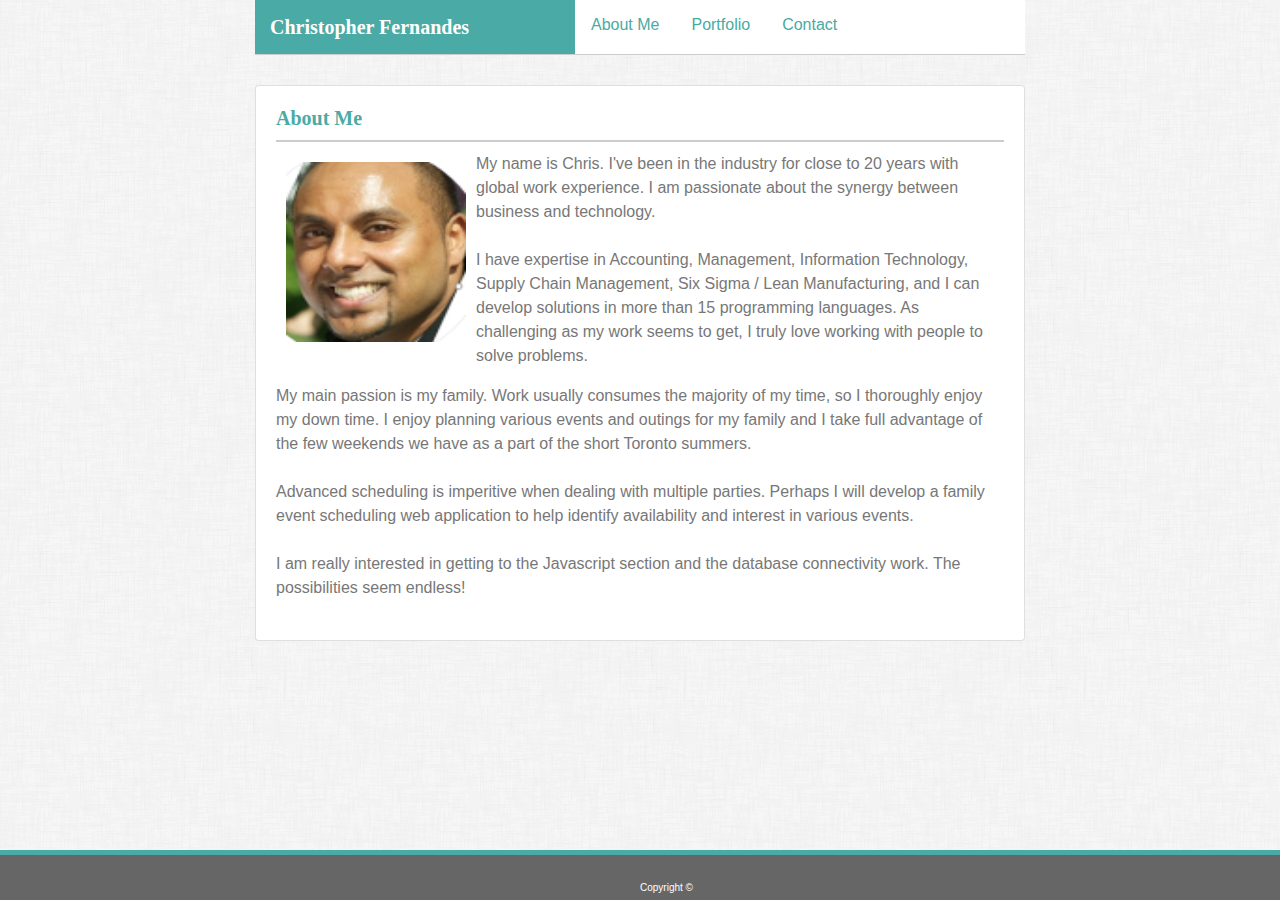
<file: index.html>
<!DOCTYPE html>
<html lang="en">

<head>
    <meta charset="UTF-8">
    <title>Portfolio - Christopher Fernandes</title>
    <link rel="stylesheet" type="text/css" href=".\assets\css\reset.css">
    <link rel="stylesheet" href="https://maxcdn.bootstrapcdn.com/bootstrap/4.1.3/css/bootstrap.min.css">
    <link rel="stylesheet" type="text/css" href=".\assets\css\style.css">
</head>

<body>

    <div class="container-fluid">
        
        <div class="row">
            <div class="col-md-1">

            </div>

            <div class="col-md-4">
                <div class="panellefttop">
               
                    <h1>Christopher Fernandes</h1>
                </div>
            </div>
            <div class="col-md-6">
              
                <nav class="nav flex-column flex-sm-row panelrighttop">
                        <a class="flex-sm-fill text-sm-center nav-link" href="index.html">About Me</a>
                        <a class="flex-sm-fill text-sm-center nav-link" href="portfolio.html">Portfolio</a>
                        <a class="flex-sm-fill text-sm-center nav-link" href="contact.html">Contact</a>
                      </nav>

            </div>
            <div class="col-md-1">

            </div>
        </div>
           
        <div class="row">
            <div class="col-md-1">
                <p>

                </p>
            </div>
            <div class="col-md-10">
                <div class="card">
                    <div class="card-body">
                        <h1 class="card-title">About Me</h1>

                        <hr>
                        <p class="card-text">
                            <img width="200" height="200" src=".\assets\images\chrispic.png" alt="Christopher Fernandes">

                            My name is Chris. I've been in the industry for close to 20 years with global work
                            experience.
                            I am passionate about the synergy between business and technology.
                            <br><br>
                            I have expertise in Accounting, Management,
                            Information Technology, Supply Chain Management, Six Sigma / Lean Manufacturing, and I can
                            develop solutions in more
                            than 15 programming languages. As challenging as my work seems to get, I truly love working
                            with people to solve problems.
                        </p>


                        <p class="card-text">
                            My main passion is my family. Work usually consumes the majority of my time, so I
                            thoroughly enjoy
                            my down time. I enjoy planning various events and outings for my family and I take full
                            advantage of
                            the few weekends we have as a part of the short Toronto summers.
                            <br><br>
                            Advanced scheduling is imperitive when dealing with multiple parties. Perhaps I will
                            develop a family
                            event scheduling web application to help identify availability and interest in various
                            events.
                            <br><br>
                            I am really interested in getting to the Javascript section and the database connectivity
                            work.
                            The possibilities seem endless!
                        </p>
                    </div>
                </div>
            </div>
            <div class="col-md-1">

            </div>
        </div>
    </div>


    <footer>
        <div class="footertext">Copyright &copy
        </div>
    </footer>




</body>

</html>
</file>
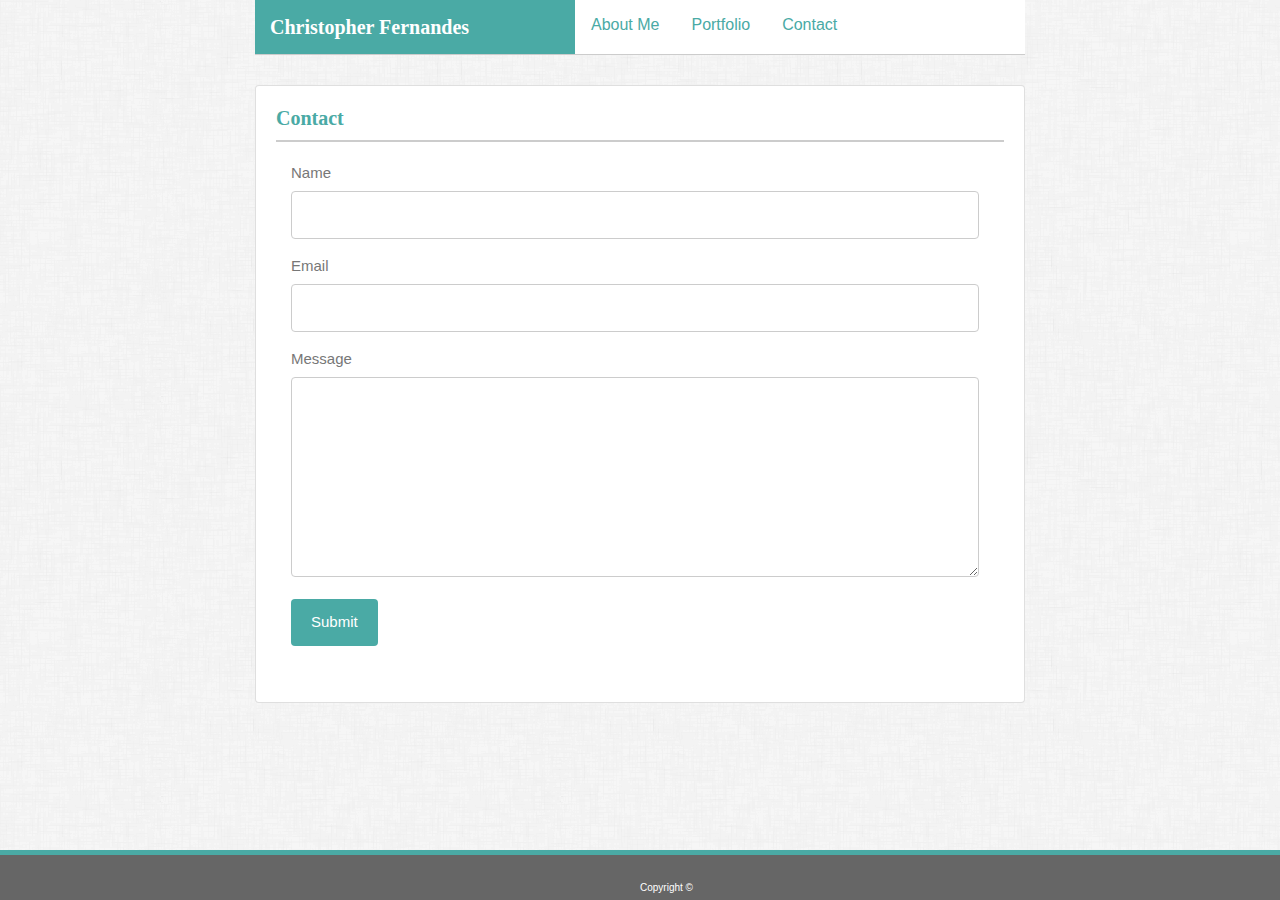
<file: contact.html>
<!DOCTYPE html>
<html lang="en">

<head>
    <meta charset="UTF-8">
    <title>Portfolio - Christopher Fernandes</title>
    <link rel="stylesheet" type="text/css" href=".\assets\css\reset.css">
    <link rel="stylesheet" href="https://maxcdn.bootstrapcdn.com/bootstrap/4.1.3/css/bootstrap.min.css">
    <link rel="stylesheet" type="text/css" href=".\assets\css\style.css">
</head>

<body>

        <div class="container-fluid">
        
                <div class="row">
                    <div class="col-md-1">
        
                    </div>
        
                    <div class="col-md-4">
                        <div class="panellefttop">
                       
                            <h1>Christopher Fernandes</h1>
                        </div>
                    </div>
                    <div class="col-md-6">
                      
                        <nav class="nav flex-column flex-sm-row panelrighttop">
                                <a class="flex-sm-fill text-sm-center nav-link" href="index.html">About Me</a>
                                <a class="flex-sm-fill text-sm-center nav-link" href="portfolio.html">Portfolio</a>
                                <a class="flex-sm-fill text-sm-center nav-link" href="contact.html">Contact</a>
                              </nav>
        
                    </div>
                    <div class="col-md-1">
        
                    </div>
                </div>
                   

        <div class="row">
            <div class="col-md-1">
                <p>

                </p>
            </div>
            <div class="col-md-10">
                <div class="card">
                    <div class="card-body">
                        <h1 class="card-title">Contact</h1>

                        <hr>
                        <p class="card-text">
                                <form>
                                        Name<br>
                                        <input type="text" name="Name"><br>
                                        Email<br>
                                        <input type="text" name="Email"><br>
                                        Message <br>
                                        <textarea name="message" form=""></textarea><br>
                                        <input type="submit" value="Submit">
                                    </form>


                        </p>
                      
                    </div>
                </div>
            </div>
            <div class="col-md-1">

            </div>
        </div>

    </div>

    <footer>
        <div class="footertext">Copyright &copy
        </div>
    </footer>




</body>

</html>
</file>
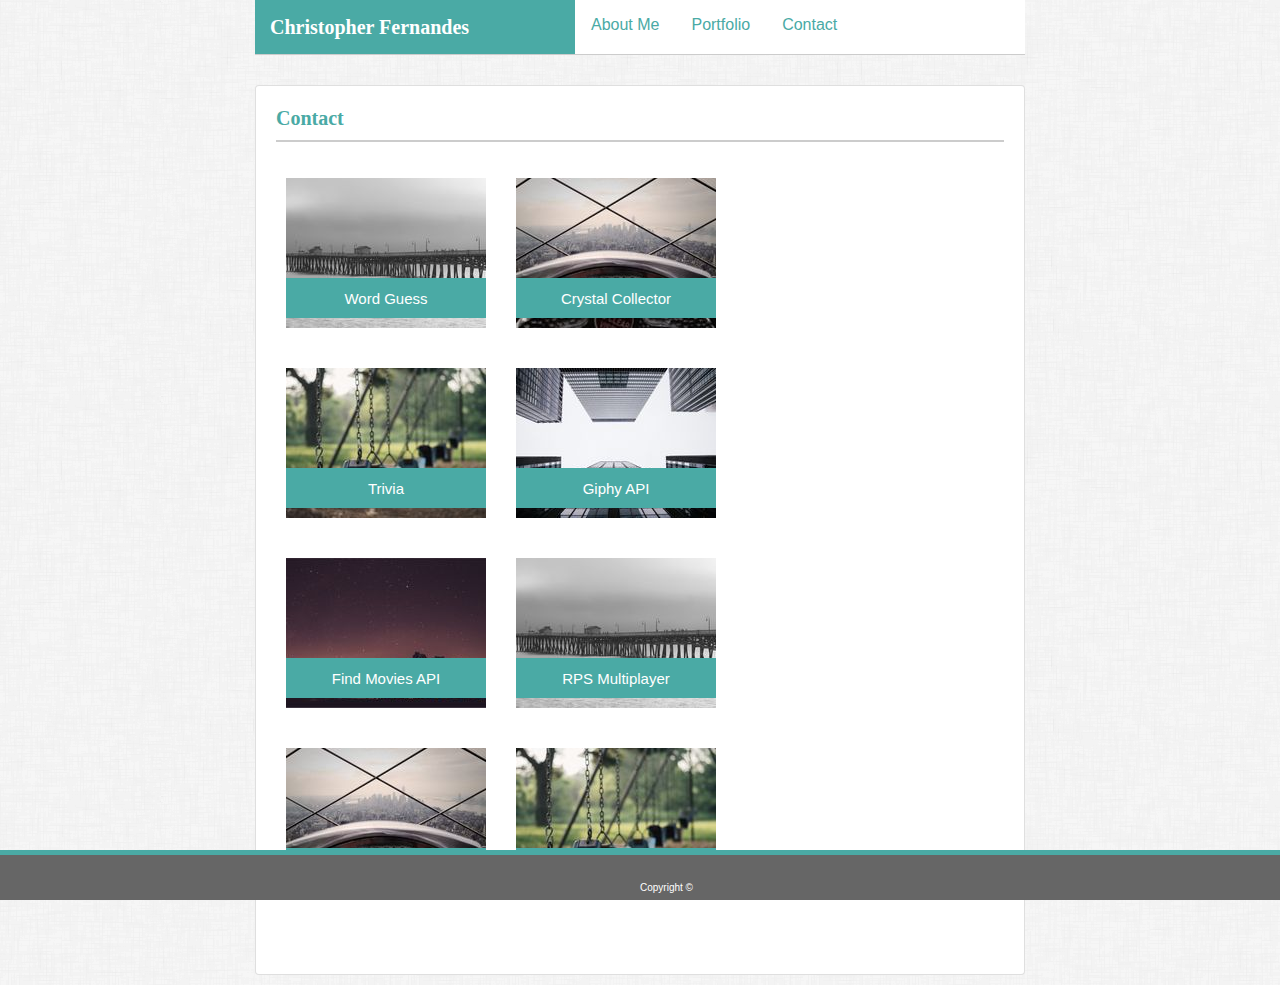
<file: portfolio.html>
<!DOCTYPE html>
<html lang="en">

<head>
    <meta charset="UTF-8">
    <title>Portfolio - Christopher Fernandes</title>
    <link rel="stylesheet" type="text/css" href=".\assets\css\reset.css">
    <link rel="stylesheet" href="https://maxcdn.bootstrapcdn.com/bootstrap/4.1.3/css/bootstrap.min.css">
    <link rel="stylesheet" type="text/css" href=".\assets\css\style.css">
</head>

<body>

        <div class="container-fluid">
        
                <div class="row">
                    <div class="col-md-1">
        
                    </div>
        
                    <div class="col-md-4">
                        <div class="panellefttop">
                       
                            <h1>Christopher Fernandes</h1>
                        </div>
                    </div>
                    <div class="col-md-6">
                      
                        <nav class="nav flex-column flex-sm-row panelrighttop">
                                <a class="flex-sm-fill text-sm-center nav-link" href="index.html">About Me</a>
                                <a class="flex-sm-fill text-sm-center nav-link" href="portfolio.html">Portfolio</a>
                                <a class="flex-sm-fill text-sm-center nav-link" href="contact.html">Contact</a>
                              </nav>
        
                    </div>
                    <div class="col-md-1">
        
                    </div>
                </div>
                   

        <div class="row">
            <div class="col-md-1">
                <p>

                </p>
            </div>
            <div class="col-md-10">
                <div class="card">
                    <div class="card-body">
                        <h1 class="card-title">Contact</h1>

                        <hr>
                        <p class="card-text">
                              
                                <div class="imgpanel">
                                        <a href="https://chrisfernandes123.github.io/WordGuessGame"> <img src=".\assets\images\1.jpg" alt="Word Guess"></a>
                                        <div class="imgpaneldesc">
                                            <div class="imgpaneltext">Word Guess</div>
                                        </div>
                                    </div>

                                    <div class="imgpanel">
                                            <a href="https://chrisfernandes123.github.io/unit-4-game"><img src=".\assets\images\2.jpg" alt="Crystal Collector"></a>
                                            <div class="imgpaneldesc">
                                                <div class="imgpaneltext">Crystal Collector</div>
                                            </div>
                                        </div>
                            
                                  
                            
                                    <div class="clearfix">
                                    </div>
                            
                                    <div class="imgpanel">
                                            <a href="https://chrisfernandes123.github.io/TriviaGame "> <img src=".\assets\images\3.jpg" alt="Trivia"></a>
                                            <div class="imgpaneldesc">
                                                <div class="imgpaneltext">Trivia</div>
                                            </div>
                                
                                        </div>
                                
                                 
                            
                                    <div class="imgpanel">
                                        <a href="https://chrisfernandes123.github.io/GiphyAPI "> <img src=".\assets\images\4.jpg" alt="Giphy API"></a>
                                        <div class="imgpaneldesc">
                                            <div class="imgpaneltext">Giphy API</div>
                                        </div>
                            
                                    </div>
                            
                                    <div class="clearfix">
                                    </div>
                            
                            
                                    <div class="imgpanel">
                                        <a href="https://chrisfernandes123.github.io/FindMovies"> <img src=".\assets\images\5.jpg" alt="Find Movies API"></a>
                                        <div class="imgpaneldesc">
                                            <div class="imgpaneltext">Find Movies API</div>
                                        </div>
                            
                                    </div>

                                    <div class="imgpanel">
                                            <a href="https://chrisfernandes123.github.io/RPS-Multiplayer"> <img src=".\assets\images\1.jpg" alt="RPS Multiplayer"></a>
                                            <div class="imgpaneldesc">
                                                <div class="imgpaneltext">RPS Multiplayer</div>
                                            </div>
                                
                                        </div>
                            
                                    <div class="clearfix">
                                    </div>


                                    <div class="imgpanel">
                                            <a href="#"> <img src=".\assets\images\2.jpg" alt="Word Guess"></a>
                                            <div class="imgpaneldesc">
                                                <div class="imgpaneltext">Placeholder</div>
                                            </div>
                                        </div>
    
                                        <div class="imgpanel">
                                                <a href="#"><img src=".\assets\images\3.jpg" alt="Crystal Collector"></a>
                                                <div class="imgpaneldesc">
                                                    <div class="imgpaneltext">Placeholder</div>
                                                </div>
                                            </div>
                                
                                      
                                
                                        <div class="clearfix">
                                        </div>




                        </p>
                      
                    </div>
                </div>
            </div>
            <div class="col-md-1">

            </div>
        </div>

    </div>

    <footer>
        <div class="footertext">Copyright &copy
        </div>
    </footer>




</body>

</html>
</file>
